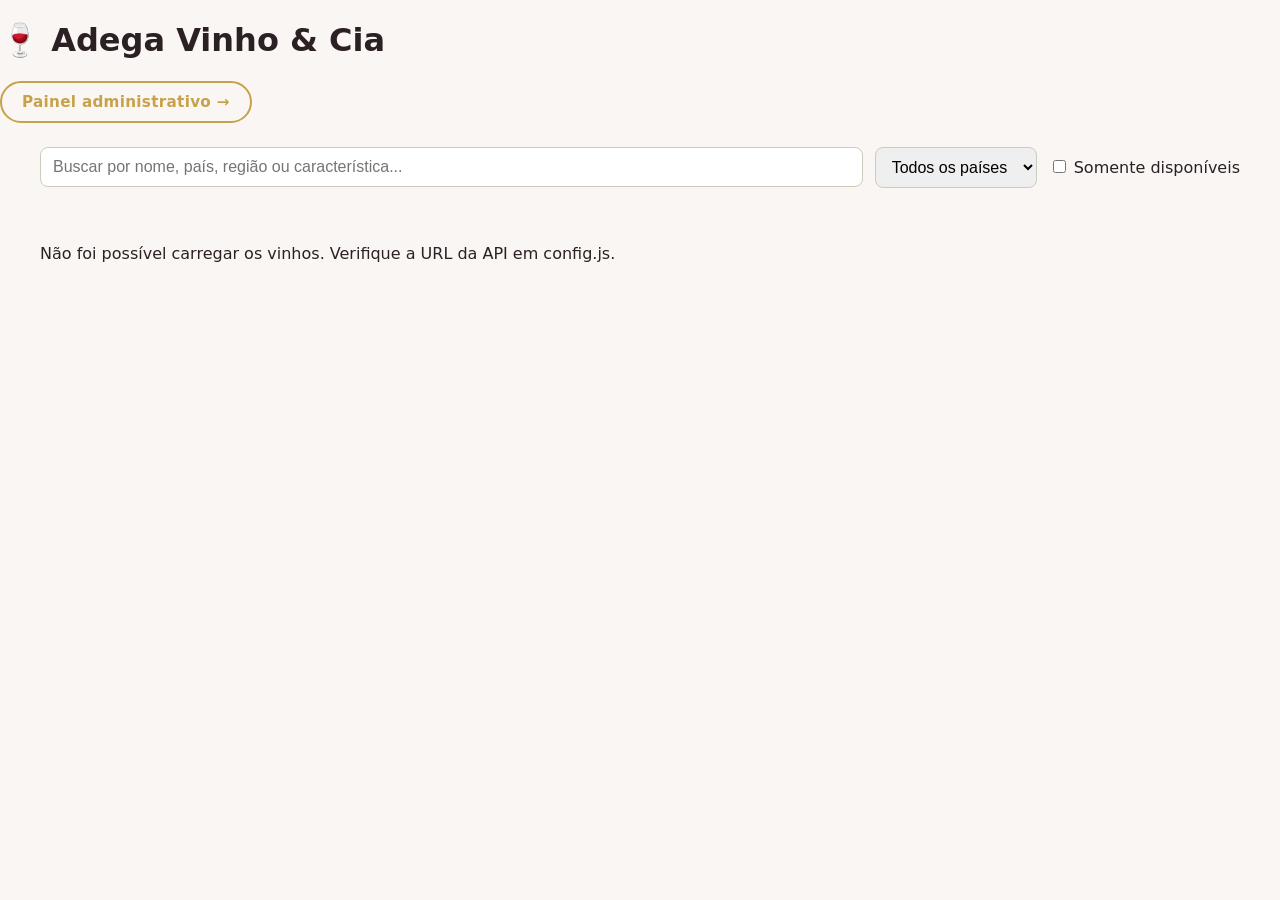
<file: index.html>
<!DOCTYPE html>
<html lang="pt-BR">
<head>
  <meta charset="UTF-8">
  <meta name="viewport" content="width=device-width, initial-scale=1">
  <title>Adega Vinho & Cia — Vitrine</title>
  <link rel="stylesheet" href="style.css">
</head>
<body>
  <header class="topo">
    <h1>🍷 Adega <span>Vinho & Cia</span></h1>
    <a href="admin.html">Painel administrativo →</a>
  </header>

  <main>
    <section class="filtros">
        <input type="search" id="busca" placeholder="Buscar por nome, país, região ou característica...">
        <select id="filtroPais"><option value="">Todos os países</option></select>
        <label><input type="checkbox" id="soEstoque"> Somente disponíveis</label>
    </section>

    <section class="chips" id="chipsTipo" aria-label="Filtrar por tipo"></section>

    <section class="grade" id="grade"></section>
    <p class="msg" id="mensagem">Carregando vinhos... (a API pode levar alguns segundos para acordar)</p>
  </main>

  <dialog id="modal">
    <button class="fechar" id="fecharModal" aria-label="Fechar">&times;</button>
    <div class="detalhe" id="detalhe"></div>
  </dialog>

  <script src="config.js"></script>
  <script src="api.js"></script>
  <script src="vitrine.js"></script>
</body>
</html>
</file>
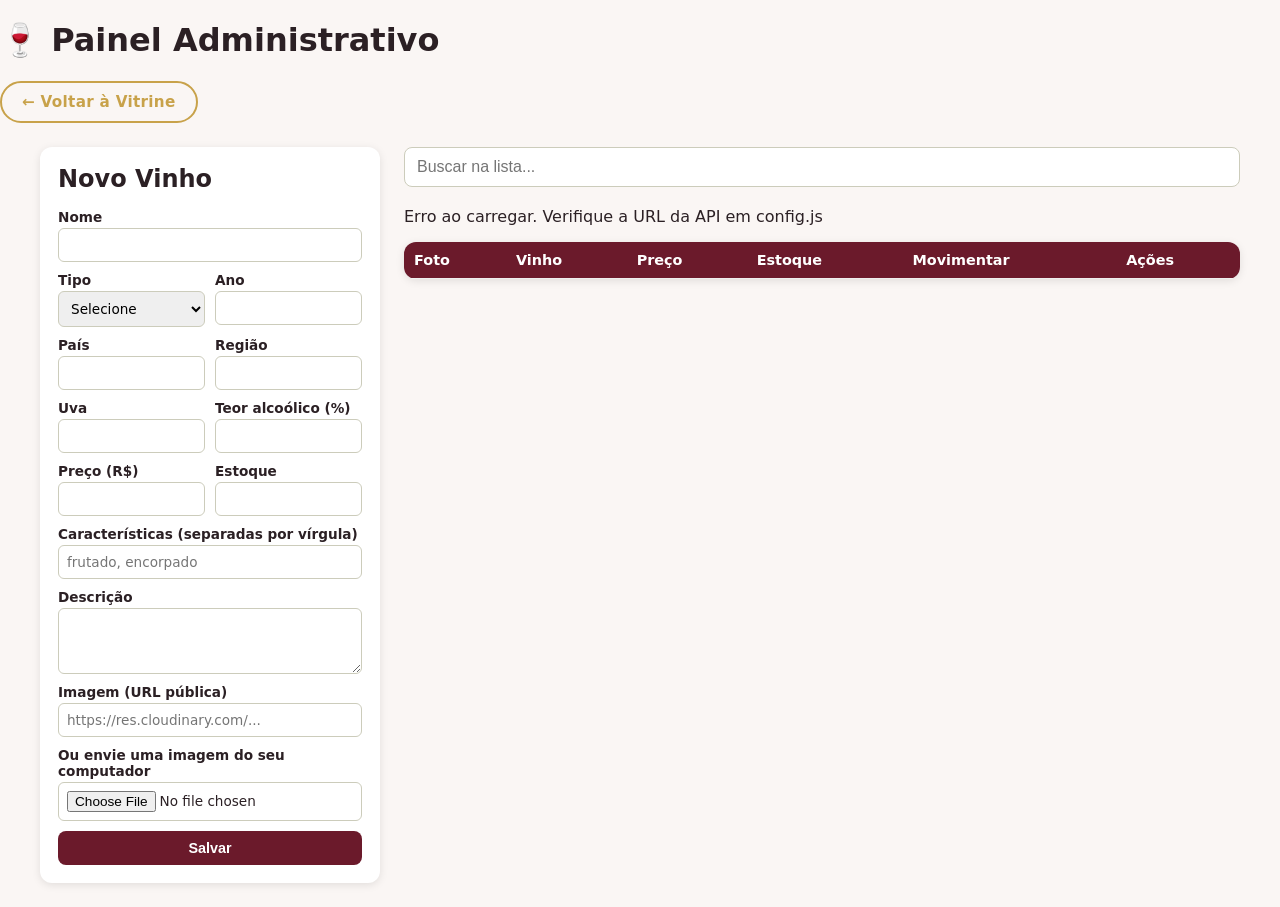
<file: admin.html>
<!DOCTYPE html>
<html lang="pt-br">
<head>
    <meta charset="UTF-8">
    <meta name="viewport" content="width=device-width, initial-scale=1.0">
    <title>Adega Vinho & Cia - Admin</title>
    <link rel="stylesheet" href="style.css">
</head>
<body>
    <header class="topo">
        <h1>🍷 Painel <span>Administrativo</span></h1>
        <a href="index.html">← Voltar à Vitrine</a>
    </header>

    <main class="painel">
        <form class="cadastro" id="form">
            <h2 id="tituloForm">Novo Vinho</h2>
            <input type="hidden" id="id">

            <label>Nome <input id="nome" required></label>
            <div class="linha">
        <label>Tipo
          <select id="tipo" required>
            <option value="">Selecione</option>
            <option>Vinho Tinto</option>
            <option>Vinho Branco</option>
            <option>Rosé</option>
            <option>Espumante</option>
            <option>Liquoroso</option>
            <option>Fortificado</option>
          </select>
        </label>
        <label>Ano <input id="ano" type="number" min="1900" max="2100" required></label>
      </div>
      <div class="linha">
        <label>País <input id="pais" required></label>
        <label>Região <input id="regiao" required></label>
      </div>
      <div class="linha">
        <label>Uva <input id="uva"></label>
        <label>Teor alcoólico (%) <input id="teor" type="number" step="0.1" min="0" max="25"></label>
      </div>
      <div class="linha">
        <label>Preço (R$) <input id="preco" type="number" step="0.01" min="0" required></label>
        <label>Estoque <input id="estoque" type="number" min="0" step="1" required></label>
      </div>
        <label>Características (separadas por vírgula) <input id="caracteristicas" placeholder="frutado, encorpado"></label>
        <label>Descrição <textarea id="descricao" rows="3"></textarea></label>
        <label>Imagem (URL pública)
        <input id="imagem" type="url" placeholder="https://res.cloudinary.com/...">
        </label>
        <label>Ou envie uma imagem do seu computador
        <input id="arquivo" type="file" accept="image/*">
        </label>
        <img id="preview" class="preview-img" alt="" hidden>

        <button class="btn primario" type="submit" id="btnSalvar">Salvar</button>
        <button class="btn sec" type="button" id="btnCancelar" hidden>Cancelar edição</button>
        </form>
        
        <section>
            <div class="filtros">
                <input type="search" id="buscaAdmin" placeholder="Buscar na lista...">
            </div>
            <p class="msg" id="mensagem">Carregando...</p>
            <div class="tabela-wrap">
                <table>
                    <thead>
                        <tr>
                            <th>Foto</th>
                            <th>Vinho</th>
                            <th>Preço</th>
                            <th>Estoque</th>
                            <th>Movimentar</th>
                            <th>Ações</th>
                        </tr>
                    </thead>
                    <tbody id="corpo"></tbody>
                </table>
            </div>
        </section>

    </main>

    <div class="toast" id="toast"></div>

    <script src="config.js"></script>
    <script src="api.js"></script>
    <script src="cloudinary.js"></script>
    <script src="admin.js"></script>
</body>
</html>
</file>
<file: style.css>
:root {
    --vinho: #6b1a2b;
    --vinho-escuro: #4a0f1d;
    --dourado: #c8a24a;
    --fundo: #faf6f4;
    --texto: #2b2024;
    --ok: #2e7d32;
    --baixo: #e08a00;
    --esgotado: #b3261e;
}



body {
    margin: 0;
    font-family: "Segoe UI",
        system-ui,
        sans-serif;
    background: var(--fundo);
    color: var(--texto);
}

header.topo a {
  display: inline-flex;
  align-items: center;
  gap: 8px;
  padding: 10px 20px;
  border: 2px solid var(--dourado);
  border-radius: 999px;
  color: var(--dourado);
  background: transparent;
  font-weight: 600;
  font-size: .95rem;
  text-decoration: none;
  letter-spacing: .3px;
  transition: background .2s, color .2s, transform .2s, box-shadow .2s;
}

header.topo a:hover {
  background: var(--dourado);
  color: var(--vinho-escuro);
  transform: translateY(-2px);
  box-shadow: 0 6px 14px rgba(0, 0, 0, .35);
}

header.topo a:active {
  transform: translateY(0);
  box-shadow: none;
}

header.topo a:focus-visible {
  outline: 3px solid #fff;
  outline-offset: 3px;
}

@media (max-width: 600px) {
  header.topo { justify-content: center; text-align: center; }
  header.topo a { width: 100%; justify-content: center; }
}

main {
    max-width: 1200px;
    margin: 0 auto;
    padding: 24px 16px;
}

msg {
    text-align: center;
    padding: 30px;
    color: #6a5a5e;
}

.grade {
    display: grid;
    grid-template-columns: repeat(auto-fill, minmax(230px, 1fr));
    gap: 20px;
}

.card {
    background: #fff;
    border-radius: 12px;
    overflow: hidden;
    box-shadow: 0 2px 8px rgba(0, 0, 0, .1);
    cursor: pointer;
    display: flex;
    flex-direction: column;
    transition: transform .15s;
}

.card:hover {
    transform: translateY(-4px);
}

.card img {
    width: 100%;
    height: 220px;
    object-fit: cover;
    background: #efe6e8;
}

.card .info {
    padding: 12px 14px;
    display: flex;
    flex-direction: column;
    gap: 6px;
}

.card h3 {
    margin: 0;
    font-size: 1.1rem;
}

.card .meta {
    color: #6a5a5e;
    font-size: .85rem;
}

.preco {
    font-weight: 700;
    color: var(--vinho);
    font-size: 1.15rem;
}

.selo {
    display: inline-block;
    padding: 3px 10px;
    border-radius: 999px;
    color: #fff;
    font-size: .78rem;
    font-weight: 600;
    width: fit-content;
}

.selo.ok {
    background: var(--ok);
}

.selo.baixo {
    background: var(--baixo);
}

.selo.esgotado {
    background: var(--esgotado);
}

.card.sem-estoque img {
    filter: grayscale(1);
    opacity: .7;
}

dialog {
    border: none;
    border-radius: 14px;
    padding: 0;
    max-width: 720px;
    width: 92%;
}

dialog::backdrop {
    background: rgba(0, 0, 0, .55);
}

.detalhe {
    display: grid;
    grid-template-columns: 1fr 1.2fr;
    gap: 20px;
    padding: 20px;
}

.detalhe img {
    width: 100%;
    border-radius: 10px;
    max-height: 380px;
    object-fit: cover;
}

.detalhe h2 {
    margin-top: 0;
}

.detalhe dl {
    display: grid;
    grid-template-columns: auto 1fr;
    gap: 4px 12px;
    margin: 12px 0;
}

.detalhe dt {
    font-weight: 600;
}

.detalhe dd {
    margin: 0;
}

.fechar {
    float: right;
    background: none;
    border: none;
    font-size: 1.6rem;
    cursor: pointer;
    margin: 8px 12px 0 0;
}

@media (max-width: 600px) {
    .detalhe {
        grid-template-columns: 1fr;
    }
}

.filtros {
    display: flex;
    flex-wrap: wrap;
    gap: 12px;
    align-items: center;
    margin-bottom: 20px;
}

.filtros input[type="search"],
.filtros select {
    padding: 10px 12px;
    border: 1px solid #ccb;
    border-radius: 8px;
    font-size: 1rem;
}

.filtros input[type="search"] {
    flex: 1;
    min-width: 220px;
}

.chips {
    display: flex;
    flex-wrap: wrap;
    gap: 8px;
    margin-bottom: 20px;
}

.chip {
    border: 1px solid var(--vinho);
    background: #fff;
    color: var(--vinho);
    padding: 6px 14px;
    border-radius: 999px;
    cursor: pointer;
    font-size: .9rem;
}

.chip.ativo {
    background: var(--vinho);
    color: #fff;
}

.painel {
    display: grid;
    grid-template-columns: 340px minmax(0, 1fr);
    gap: 24px;
    align-items: start;
}

@media (max-width: 900px) {
    .painel {
        grid-template-columns: 1fr;
    }
}

form.cadastro {
    background: #fff;
    padding: 18px;
    border-radius: 12px;
    box-shadow: 0 2px 8px rgba(0, 0, 0, .1);
    display: flex;
    flex-direction: column;
    gap: 10px;
}

form.cadastro h2 {
    margin: 0 0 6px;
}

form.cadastro label {
    display: flex;
    flex-direction: column;
    font-size: .85rem;
    font-weight: 600;
    gap: 3px;
}

form.cadastro label {
    display: flex;
    flex-direction: column;
    font-size: .85rem;
    font-weight: 600;
    gap: 3px;
    min-width: 0;
}

form.cadastro input,
form.cadastro select,
form.cadastro textarea {
    width: 100%;
    min-width: 0;
    box-sizing: border-box;
    padding: 8px;
    border: 1px solid #ccb;
    border-radius: 6px;
    font: inherit;
    font-weight: 400;
}


.linha {
    display: grid;
    grid-template-columns: minmax(0, 1fr) minmax(0, 1fr);
    gap: 10px;
}

.btn {
    padding: 9px 14px;
    border: none;
    border-radius: 8px;
    cursor: pointer;
    font-weight: 600;
    font-size: .9rem;
}

.btn.primario {
    background: var(--vinho);
    color: #fff;
}

.btn.sec {
    background: #e6dcdf;
}

.btn.perigo {
    background: var(--esgotado);
    color: #fff;
}

.btn.ok {
    background: var(--ok);
    color: #fff;
}

.btn.aviso {
    background: var(--baixo);
    color: #fff;
}

.preview-img {
    max-width: 100%;
    max-height: 140px;
    object-fit: contain;
    border-radius: 8px;
}

.tabela-wrap {
    overflow-x: auto;
    background: #fff;
    border-radius: 12px;
    box-shadow: 0 2px 8px rgba(0, 0, 0, .1);
}

table {
    width: 100%;
    border-collapse: collapse;
}

th,
td {
    padding: 10px;
    text-align: left;
    border-bottom: 1px solid #eee;
    font-size: .9rem;
    vertical-align: middle;
}

th {
    background: var(--vinho);
    color: #fff;
}

td img {
    width: 44px;
    height: 56px;
    object-fit: cover;
    border-radius: 4px;
}

.estoque-ctrl {
    display: flex;
    gap: 4px;
    align-items: center;
}

.estoque-ctrl input {
    width: 56px;
    padding: 5px;
}

.acoes {
    display: flex;
    gap: 6px;
    flex-wrap: wrap;
}

.toast {
    position: fixed;
    bottom: 20px;
    right: 20px;
    background: var(--vinho-escuro);
    color: #fff;
    padding: 12px 18px;
    border-radius: 8px;
    opacity: 0;
    transition: opacity .3s;
    pointer-events: none;
}

.toast.mostrar {
    opacity: 1;
}
</file>
